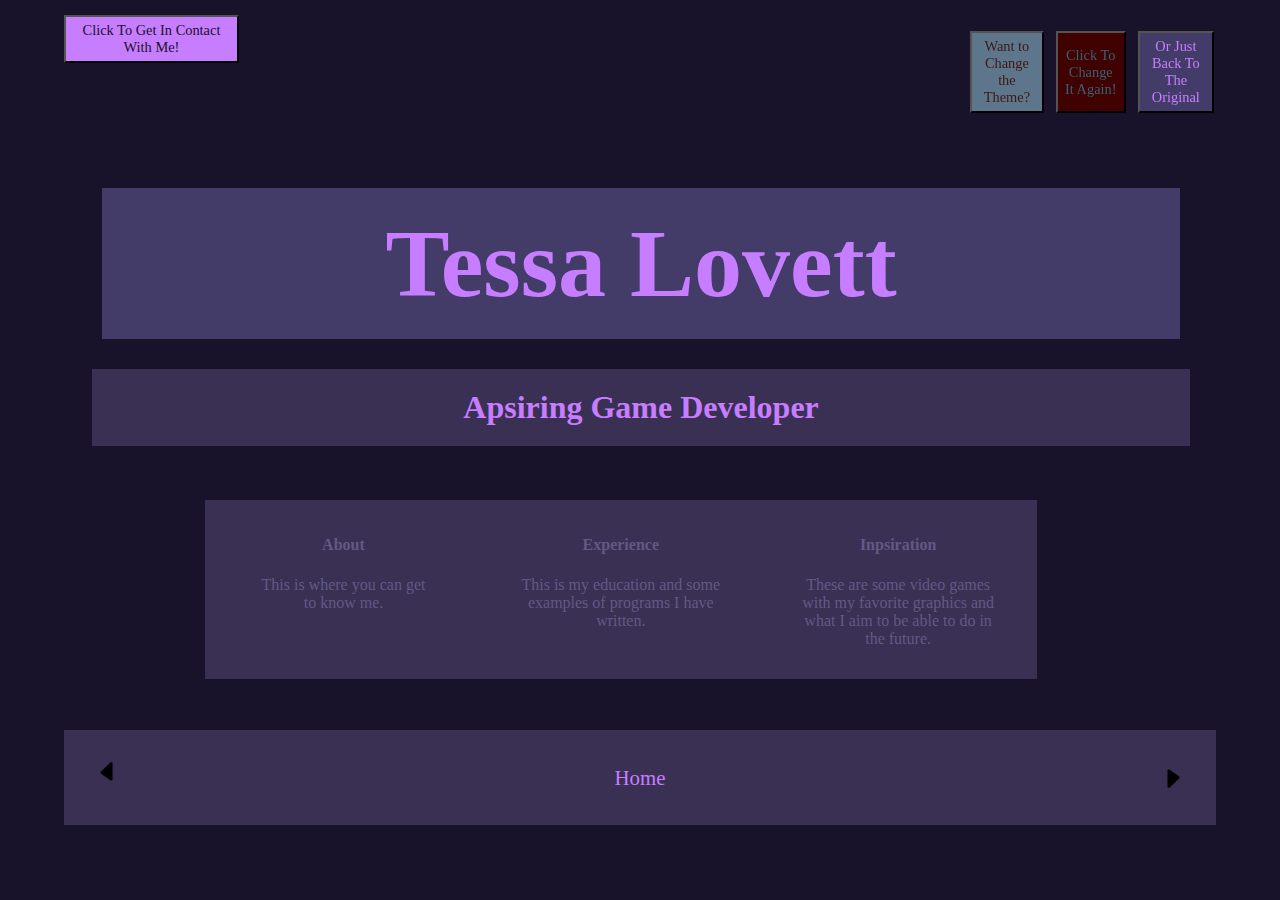
<file: index.html>
<!DOCTYPE html>
    <html lang="en">
        <head>
            <meta charset="UFT-8"
                name="viewport"
                content="width=device-width, initial-scale=1.0">
            <title> Tessa Lovett Website </title>
            <link rel="stylesheet" href="style.css" type="text/css">
            <link rel="icon" href="catIcon.jpeg">
        </head>
       
        <main>
            <asset:list type="img"
            <body>
               <!-- pop up form -->
               <div id="contactPopUp">
                    <button id="contactBtn"> Click To Get In Contact With Me! </button>
                    <span id="contactForm">
                        <form action="" method="post"> 
                            <!-- first name -->
                            <label id="first"> First Name:  <input type="text" id="firstInput" name="first" maxLength="20" placeholder="Jane"/> </label>
                            <!-- last name -->
                            <label id="last"> Last Name: <input type="text" id="lastInput" name="last" maxLength="20" placeholder="Doe"/> </label>
                            <!-- phone -->
                            <label id="phone"> Phone Number: <textarea id="phoneInput" name="phone" maxlength="10" rows="1" cols="20"/> </textarea> </label>
                            <!-- email -->
                            <label id="email"> Email: <input type="email" id="emailInput" name="email" placeholder="example@gmail.com"/> </label>
                            <!-- checkbox for favorite color -->
                            <p id="favColor"> What was your favourite color scheme? <br>
                                <label id="ogCheck"> <input type="checkbox" id="favColorInput" name="favColor" value="original"/> The Original </label>
                                <label id="check1st"> <input type="checkbox" id="favColorInput" name="favColor" value="option1"/> First Option  </label>
                                <label id="check2nd"> <input type="checkbox" id="favColorInput" name="favColor" value="option2"/> Second Option </label>
                            </p>
                            <!-- submit button -->
                            <input type="submit" id="submitBtn" name="contactMe" value="Sumbit"/>
                            <p id="message"> </p>
                        </form>
                    </span>
               </div>
                <!-- color changer butons -->
                <div id="colorChanger">
                    <button id="colorBtn"> Want to Change the Theme? </button>
                    <button id="colorBtn2"> Click To Change It Again! </button>
                    <button id="og"> Or Just Back To The Original </button>
                </div>

                <!-- Main header and sub header -->
                <div id="header">
                    <h1 id="h1"> Tessa Lovett </h1>
                    <h3 id="h2"> Apsiring Game Developer </h3>
                </div>

                <!-- home page menu bar 2-->
                <nav id="menu2">
                    <div class="menucontaineritems">
                        <a href="about.html"><h4> About </h4></a>
                        <p> This is where you can get<br> 
                            to know me. </p>
                    </div>
                    <div class="menucontaineritems"> 
                        <a href="experience2.html"><h4> Experience </h4></a>
                        <p> This is my education and some<br>
                            examples of programs I have<br>
                            written. </p>
                    </div>
                    <div class="menucontaineritems">
                        <a href="inspiration.html"><h4> Inpsiration </h4></a>
                        <p> These are some video games<br>
                            with my favorite graphics and<br>
                            what I aim to be able to do in<br> 
                            the future. </p>
                    </div>
                </nav>
               
                <!-- home page menu bar 1 -->
                <nav id="homeMenu1" class="menu1">
                    <div class="menu1items">
                        <cite><a href="about.html"> <img class="arrow" id="leftArrow" src="arrowleft.png" alt="image of an arrow"> </a></cite>
                    </div>
                    <div class="menu1items'>
                        <h3 id="middle"> Home </h3>
                    </div>
                    <div class="menu1items">
                        <cite><a href="experience2.html"> <img class="arrow" id="rightArrow" src="arrowright.png" alt="image of an arrow"> </a></cite>
                    </div>
                </nav>
                
            </body>
            <script type="text/javascript" src="script.js"></script>
        </main>
    </html>
</file>
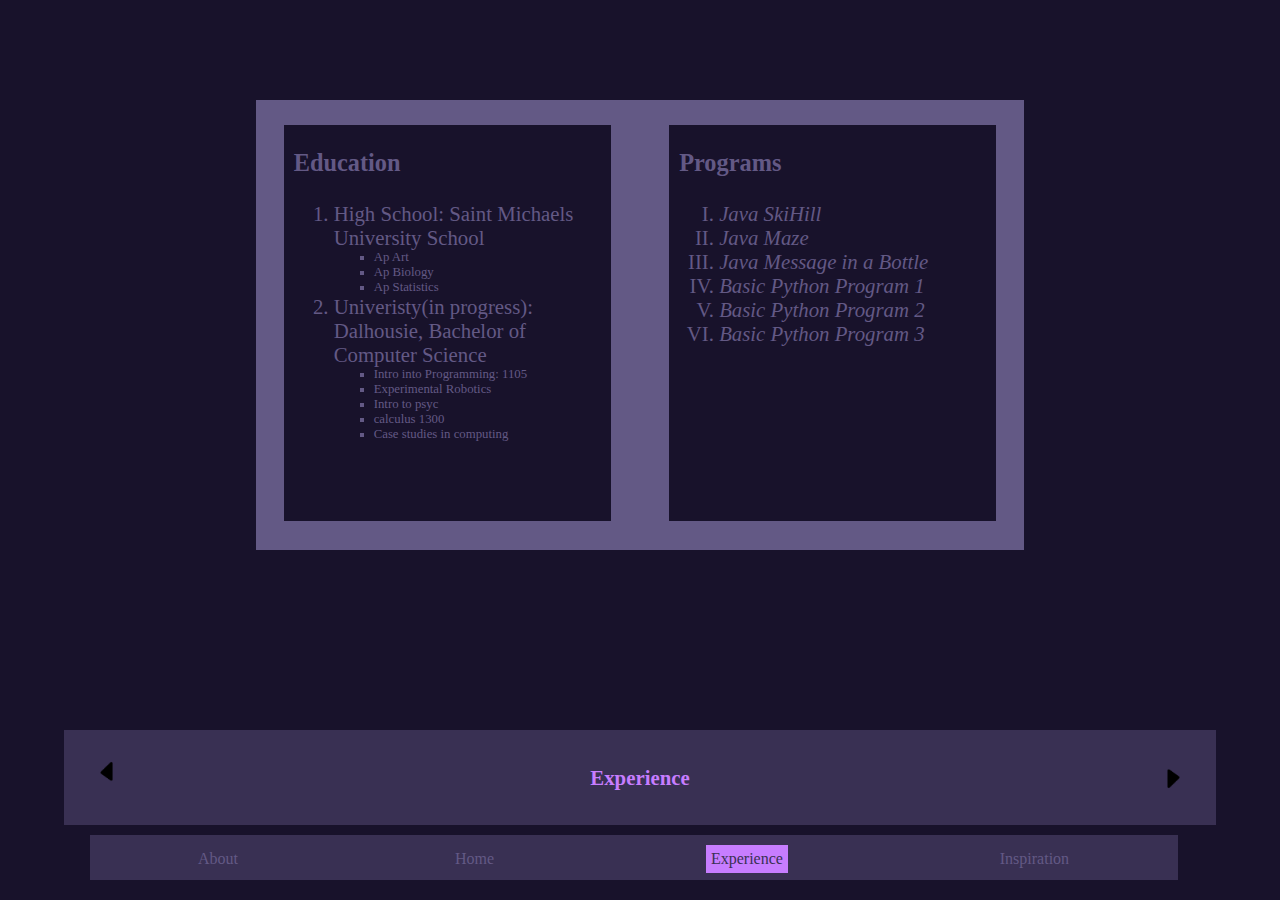
<file: experience2.html>
<!DOCTYPE html>
    <html lang="en">
        <head>
            <meta charset="UFT-8">
            <title> Tessa Lovett Website </title>
            <link rel="stylesheet" href="style.css">
            <link rel="icon" href="catIcon.jpeg">
        </head>
        <main>
            <body>
                <section id="education">
                    <div id="schoolList">
                        <h3> Education </h3>
                        <ol>
                            <li> High School: Saint Michaels University School 
                                <ul>
                                    <li> Ap Art </li>
                                    <li> Ap Biology </li>
                                    <li> Ap Statistics </li>
                                </ul>
                            </li>
                            <li> Univeristy(in progress): Dalhousie, Bachelor of Computer Science
                                <ul>
                                    <li> Intro into Programming: 1105</li>
                                    <li> Experimental Robotics </li>
                                    <li> Intro to psyc</li>
                                    <li> calculus 1300</li>
                                    <li> Case studies in computing </li>
                                </ul>
                            </li>
                        </ol>
                    </div>
                    <div id="programList">
                        <h3> Programs </h3>
                        <ul> 
                            <li><cite><a href="SkiHill.zip"> Java SkiHill </a></cite></li>
                            <li><cite><a href="maze.zip"> Java Maze </a></cite></li>
                            <li><cite><a href="MessageBottle.zip"> Java Message in a Bottle </a></cite></li>
                            <li><cite><a href="faces.py"> Basic Python Program 1 </a></cite></li>
                            <li><cite><a href="tip.py"> Basic Python Program 2 </a></cite></li>
                            <li><cite><a href="extension.py"> Basic Python Program 3 </a></cite></li>
                        </ul>
                    </div>
                </section>

                 <!-- menu bar 1 -->
                <nav class="menu1">
                    <div class="menu1items">
                        <cite><a href="index.html"> <img class="arrow" src="arrowleft.png" alt="image of an arrow"> </a></cite>
                    </div>
                    <div class="menu1items">
                        <h3 id="middle"> Experience </h3>
                    </div>
                    <div class="menu1items">
                        <cite><a href="inspiration.html"> <img class="arrow" src="arrowright.png" alt="image of an arrow"> </a></cite>
                    </div>
                </nav>
                
                <!-- menu bar 2 -->
                <nav>
                    <a class="lowerMenuElements" href="about.html"> About </a>
                    <a class="lowerMenuElements" href="index.html"> Home </a>
                    <a class="lowerMenuElements" id="marked" href="experience2.html"> Experience </a>
                    <a class="lowerMenuElements" href="inspiration.html"> Inspiration </a>
                </nav>
                
            </body>
        </main>

    </html>
</file>
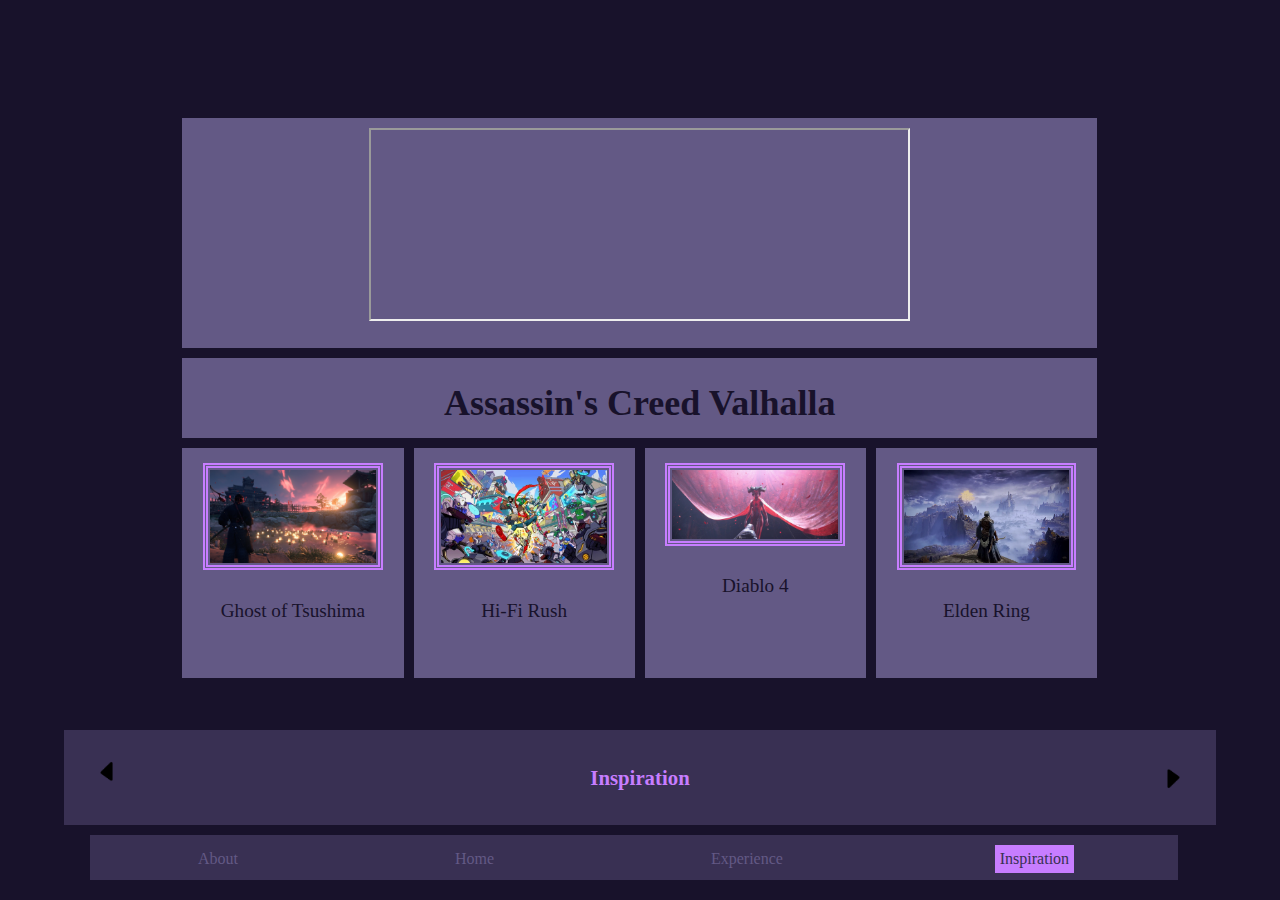
<file: inspiration.html>
<!DOCTYPE html>
    <html lang="en">
        <head>
            <meta charset="UFT-8">
            <title> Tessa Lovett Website </title>
            <link rel="stylesheet" href="style.css">
            <link rel="icon" href="catIcon.jpeg">
        </head>
        <main>
            <body>
                <div class="gamesExamples">
                    <div class="item1">
                           <cite><iframe src="https://www.youtube.com/embed/ssrNcwxALS4?autoplay=1&mute=1" title="Assassin's Creed Valhalla Official Trailer" height=90% width=60%></iframe></cite> 
                    </div>
                    <div class="item2"> 
                            <h2 id="name">Assassin's Creed Valhalla</h2>
                    </div>
                    <div class="item3">
                            <cite> <img src="ghost.webp" title="gameimg" alt="Image from Ghost of Tsushima Game"> </cite>
                            <p> Ghost of Tsushima </p>
                    </div>
                    <div class="item3">
                            <cite> <img src="HiFi.jpg" title="gameimg" alt="Image from Hi-Fi Rush Game"> </cite>
                            <p> Hi-Fi Rush </p> 
                    </div>
                    <div class="item3">
                            <cite> <img src="diablo4.jpg" title="gameimg" alt="Image from Diablo 4 Game"> </cite>
                            <p> Diablo 4 </p> 
                    </div>
                    <div class="item3">
                            <cite> <img src="eldenRing.webp" title="gameimg" alt="Image from Elden Ring Game"> </cite>
                            <p> Elden Ring </p> 
                    </div>
                </div>


                <!-- menu bar 1 -->
                <nav class="menu1">
                    <div class="menu1items"><cite><a href="experience2.html"> <img class="arrow" src="arrowleft.png" alt="image of an arrow"> </a></cite></div>
                    <div class="menu1items"><h3 id="middle"> Inspiration </h3></div>
                    <div class="menu1items"> <cite> <a href="index.html"> <img class="arrow" src="arrowright.png" alt="image of an arrow"> </a> </cite> </div>
                </nav>
                
                <!-- menu bar 2 -->
                <nav>
                    <a class="lowerMenuElements" href="about.html"> About </a>
                    <a class="lowerMenuElements" href="index.html"> Home </a>
                    <a class="lowerMenuElements" href="experience2.html"> Experience </a>
                    <a class="lowerMenuElements" id="marked" href="inspiration.html"> Inspiration </a>
                </nav>

            </body>
        </main>

    </html>
</file>
<file: style.css>
/* mobile: below 600px
   tablet: 600px - 900px
   laptop: above 900px
   */

/* For Mobile */
@media only screen and (max-width: 600px) {
    html {
        font-size: 75%; 
    }
    body {
        background-color: #18122B;
    }
    /* all text links used have no underline*/
    a {
        text-decoration: none;
        color: #635985;
    }
    * {
        font-family: Copperplate, "Copperplate Gothic Light", fantasy;
    }
    
    /* index.html*/
    /* contact me form */
    #contactPopUp {
        position: fixed;
        left: 5%;
        top: 15px;
        display: flex;
        flex-direction: column;
        z-index: 3;
        height: auto;
        width: 30%;
    }
    /* button */
    #contactBtn {
        background-color:#C77DFF;
        color: #18122B;
        padding: 5px;
        visibility: visible;
        font-size: .7rem;
    }
    /* form container */
    #contactForm {
        visibility: hidden;
        background-color: #C77DFF;
        color: #18122B;
        padding: 5px;
        font-size: .7rem;
        text-align: center;
    }
    /*submit button*/
    #submitBtn {
        background-color:#18122B;
        color:#C77DFF;
        font-size: .9rem;
    }

    /* change color scheme buttons */
    #colorChanger {
        position: fixed;
        top: 2%;
        left: 60%;
        margin: 10px;
        z-index: 1;
        padding: 5px;
        display: flex;
    }
    #colorBtn {
        background-color: #5D768C;
        color: #401612;
        padding: 5px;
        margin: 5px;
        font-size: .6rem;
        
    }
    #colorBtn2{
        background-color: #400101;
        color: #3D5E73;
        padding: 5px;
        margin: 5px;
        font-size: .6rem;
    }
    #og {
        background-color: #443C68;
        color: #C77DFF;
        padding: 5px;
        margin: 5px;
        font-size: .6rem;
    }

    /* main header - Tessa Lovett */
    #header {
        position: relative;
        top: 130px;
        left: 1.5%;
        height: auto;
        width: 90%;
        background-color: #18122B;
        padding: 20px;
        color: #C77DFF;
    }
    #h1 {
        font-size: 4rem;
        text-align: center;
        margin: 30px;
        padding: 20px;
        background-color: #443C68;
    }  
    
    /* second header - Aspiring Game Developer */
    #h1 + h3 {
        margin: 20px;
        background-color: #393053;
        font-size: 2rem;
        text-align: center;
        padding: 20px;
        
    }
    
    /* menu with descriptions */
    #menu2 {
        display: flex;
        flex-direction: row;
        flex-wrap: nowrap;
        justify-content: space-around;
        position: absolute;
        top: 450px;
        left: 7%;
        width: 85%;
        height: auto;
        background-color: #393053;
        color: #635985;
        text-align: center;
    }
    .menucontaineritems {
        flex: 90% 90% 90%;
        margin: 5px;
        padding: 10px;
        font-size: 1rem;
        height: auto;
        width: 40%;
    }
    
    /* first menu on all other pages */
    .menu1 {
        display: flex;
        flex-direction: row;
        flex-wrap: nowrap;
        align-items: center;
        justify-content: space-between;
        color: #C77DFF;
        height: auto;
        width: 90%;
        position: fixed;
        bottom: 80px;
        left: 5%;
        background-color: #393053;
        height: auto;
        width: 90%;
        position: fixed;
        bottom: 65px;
        left: 5%;
        background-color: #393053;
        font-size: 1.3rem;
    }
    .menu1items {
        margin: 15px;
        padding: 10px;
    }
    /* page name in menu1 */
    #middle {
        text-align: center;
        margin: auto;
       
        font-size: 1.3rem;
    }
    .arrow {
        height: 40px;
        width: 40px;
    }
    
    /* lower menu on all pages except index.html */
    .menu1 ~ nav {
        display: flex;
        justify-content: space-around;
        position: fixed;
        bottom: 20px;
        left: 7%;
        height: auto;
        width: 85%;
        background-color: #393053;
        text-align: center;
        padding-top: 10px;
        font-size: 1rem;
        color: #C77DFF;
    }
    
    /* position of elements in lower menu */
    .lowerMenuElements {
        margin-bottom: 7px;
        padding: 5px;
    }
     
    /* color of page name in lower menu */
    #marked {
        background-color: #C77DFF;
        color: #393053;
    }
    /* using hover selector on all hypertext */
    #lowerMenu a:hover, #menu2 a:hover, #programList a:hover {
        background-color: #C77DFF;
        color: #18122B;
    }
    
    /* experience.html */
    /* outer container */
    #education {
        display: flex;
        justify-content: space-around;
        position: absolute;
        top: 100px;
        left: 5%;
        height: 50%;
        width: 90%;
        background-color: #635985;
      
    }
    /* list of courses */
    #schoolList {
        position: absolute;
        top: 25px;
        left: 20px;
        height: 88%;
        width: 40%;
        background-color: #18122B;
        margin-left: 2%;
        padding-left: 8px;
        padding-right: 8px;
        color: #635985;
        font-size: 1.2rem;
    }
    /* styling nested education list - descendent selector */
    #schoolList ul{
        list-style-type: square;
        font-size: 0.8rem;
    }
    /* list of example programs */
    #programList {
        position: absolute;
        top: 25px;
        right: 20px;
        height: 88%;
        width: 40%;
        background-color: #18122B;
        margin-right: 2%;
        padding-left: 8px;
        padding-right: 8px;
        color: #635985;
        font-size: 1.2rem;
    }
    /* styling program list - child selector */
    #programList > ul{
        list-style-type: upper-roman;
    
    }
    
    /* about.html */
    /* outer container */
    #container1 {
        display: grid;
        grid-template-areas: 'head head head'
                            'container container address'
                            'video empty song';
        grid-template-rows: 15% 60% 20%;
        justify-content: space-around;
        height: 70%;
        width: 80%;
        position: absolute;
        top: 70px;
        left: 10%;
        background-color: #635985;
    }
    /* about page header */
    #aboutHeader {
        grid-area: head;
        margin: 10px;
        padding: 10px;
        text-align: center;
        background-color: #18122B;
        color: #C77DFF;
        font-size: 2rem;
    }
    /* contact info */
    address {
        grid-area: address;
        margin: 10px;
        padding: 10px;
        background-color: #18122B;
        color: #635985;
        line-height: 40px;
        font-size: 1.1rem;
    }
    /* second container with paragraph and cat video */
    #container2 {
        grid-area: container;
        margin: 10px;
        padding: 20px;
        background-color: #18122B;
    }
    /* about me paragraph */
    #aboutMe {
        color: #635985;
        line-height: 20px;
        font-size: 1rem;
    }
    /* cat video */
    #catVid {
        grid-area: video;
        padding: 10px;
        margin: 20px;
        height: auto;
        width: 100%;
    }
    /* text explaining audio file */
    
    .song{
        grid-area: song;
        padding: 10px;
        margin: 10px;
    }
    /* song audio file */
    audio {
        width: 80%;
        height: 30%;
        
    }
    
    
    /* grid with games inspiration */
    .gamesExamples {
        display: grid;
        grid-template-columns: 25% 25% 25% 25%;
        grid-template-rows: 230px 80px 230px;
        gap: 10px;
        padding: 10px;       
        width: 70%;
        position: relative;
        top: 100px;
        left: 13%;
    }
    /* grid items */
    /* contains youtube video */
    .item1 { 
        grid-column: 1/span 4; 
        background-color: #635985;
        justify-content: center;
        align-items: center;
        padding: 10px;
        text-align: center;
    }
    /* contains title of video game in youtube video */
    .item2 { 
        grid-column: 1/span 4;   
        line-height: 30px;
        background-color: #635985;
        text-align: center;
        color: #18122B; 
        font-size: 1.5rem;
    }
    /* graphical link and game title */
    .item3 { 
        justify-content: space-around;
        align-items: baseline;
        background-color: #635985;
        padding-top: 10px;
        text-align: center;
        color: #18122B;
        font-size: 1.2rem;
        height: 70%;
    }
    
    /* sttribute selector used for styling images on inspiration.html */
    [title~="gameimg"] {
        width: 75%;
        height: auto;
        border:5px double #C77DFF;  
        margin: 5px;
        padding: 2px;
        max-width: 100%;
    }
    
    /* youtube video */
    iframe {
        margin: auto;
        max-width: 100%;
    }
}
/* For Tablets */
@media only screen and (min-width: 601px) and (max-width: 900px) {
    html {
        font-size: 85%; 
    }
    body {
        background-color: #18122B;
    }
    /* all text links used have no underline*/
    a {
        text-decoration: none;
        color: #635985;
    }
    * {
        font-family: Copperplate, "Copperplate Gothic Light", fantasy;
    }
    
    /* index.html*/
    /* contact me form */
    #contactPopUp {
        position: fixed;
        left: 5%;
        top: 15px;
        display: flex;
        flex-direction: column;
        z-index: 3;
        height: auto;
        width: 175px;
        
    }
    /* button */
    #contactBtn {
        background-color:#C77DFF;
        color: #18122B;
        padding: 5px;
        visibility: visible;
        font-size: .6rem;
    }
    /* form container */
    #contactForm {
        visibility: hidden;
        background-color: #C77DFF;
        color: #18122B;
        padding: 5px;
        font-size: 0.7rem;
        text-align: center;
    }
    /*submit button*/
    #submitBtn {
        background-color:#18122B;
        color:#C77DFF;
    }

    /* change color scheme buttons */
    #colorChanger {
        position: fixed;
        top: 2%;
        right: 75px;
        margin: 10px;
        width: 20%;
        z-index: 1;
        display: flex;
    }
    #colorBtn {
        background-color: #5D768C;
        color: #401612;
        margin: 6px;
        padding: 5px;
    }
    #colorBtn2{
        background-color: #400101;
        color: #3D5E73;
        margin: 6px;
        padding: 5px;
    }
    #og {
        background-color: #443C68;
        color: #C77DFF;
        margin: 6px;
        padding: 5px;
    }

    /* main header - Tessa Lovett */
    #header {
        position: relative;
        top: 130px;
        left: 1.5%;
        height: auto;
        width: 90%;
        background-color: #18122B;
        padding: 20px;
        color: #C77DFF;
    }
    #h1 {
        font-size: 4rem;
        text-align: center;
        margin: 30px;
        padding: 20px;
        background-color: #443C68;
    }  
    
    /* second header - Aspiring Game Developer */
    #h1 + h3 {
        margin: 20px;
        background-color: #393053;
        font-size: 2rem;
        text-align: center;
        padding: 20px;
        
    }
    
    /* menu with descriptions */
    #menu2 {
        display: flex;
        flex-direction: row;
        flex-wrap: nowrap;
        justify-content: space-around;
        position: absolute;
        top: 450px;
        left: 7%;
        width: 85%;
        height: auto;
        background-color: #393053;
        color: #635985;
        text-align: center;
    }
    .menucontaineritems {
        flex: 90% 90% 90%;
        margin: 5px;
        padding: 10px;
        font-size: 1rem;
        height: auto;
        width: 40%;
    }
    /* first menu on all other pages */
    .menu1 {
        display: flex;
        flex-direction: row;
        flex-wrap: nowrap;
        align-items: center;
        justify-content: space-between;
        color: #C77DFF;
        height: auto;
        width: 90%;
        position: fixed;
        bottom: 95px;
        left: 5%;
        background-color: #393053;
        height: auto;
        width: 90%;
        position: fixed;
        bottom: 65px;
        left: 5%;
        background-color: #393053;
        font-size: 1.3rem;
    }
    .menu1items {
        margin: 15px;
        padding: 10px;
    }
    /* page name in menu1 */
    #middle {
        text-align: center;
        margin: auto;
       
        font-size: 1.3rem;
    }
    .arrow {
        height: 40px;
        width: 40px;
    }
    
    /* lower menu on all pages except index.html */
    .menu1 ~ nav {
        display: flex;
        justify-content: space-around;
        position: fixed;
        bottom: 20px;
        left: 7%;
        height: auto;
        width: 85%;
        background-color: #393053;
        text-align: center;
        padding-top: 10px;
        font-size: 1rem;
        color: #C77DFF;
    }
    
    /* position of elements in lower menu */
    .lowerMenuElements {
        margin-bottom: 7px;
        padding: 5px;
    }
     
    /* color of page name in lower menu */
    #marked {
        background-color: #C77DFF;
        color: #393053;
    }
    /* using hover selector on all hypertext */
    #lowerMenu a:hover, #menu2 a:hover, #programList a:hover {
        background-color: #C77DFF;
        color: #18122B;
    }
    
    /* experience.html */
    /* outer container */
    #education {
        display: flex;
        justify-content: space-around;
        position: absolute;
        top: 100px;
        left: 5%;
        height: 50%;
        width: 90%;
        background-color: #635985;
      
    }
    /* list of courses */
    #schoolList {
        position: absolute;
        top: 25px;
        left: 20px;
        height: 88%;
        width: 40%;
        background-color: #18122B;
        margin-left: 2%;
        padding-left: 8px;
        padding-right: 8px;
        color: #635985;
        font-size: 1.2rem;
    }
    /* styling nested education list - descendent selector */
    #schoolList ul{
        list-style-type: square;
        font-size: 0.8rem;
    }
    /* list of example programs */
    #programList {
        position: absolute;
        top: 25px;
        right: 20px;
        height: 88%;
        width: 40%;
        background-color: #18122B;
        margin-right: 2%;
        padding-left: 8px;
        padding-right: 8px;
        color: #635985;
        font-size: 1.2rem;
    }
    /* styling program list - child selector */
    #programList > ul{
        list-style-type: upper-roman;
    
    }
    
    /* about.html */
    /* outer container */
    #container1 {
        display: grid;
        grid-template-areas: 'head head head'
                            'container container address'
                            'video empty song';
        grid-template-rows: 15% 60% 20%;
        justify-content: space-around;
        height: 70%;
        width: 80%;
        position: absolute;
        top: 70px;
        left: 10%;
        background-color: #635985;
    }
    /* about page header */
    #aboutHeader {
        grid-area: head;
        margin: 10px;
        padding: 10px;
        text-align: center;
        background-color: #18122B;
        color: #C77DFF;
        font-size: 2.4rem;
    }
    /* contact info */
    address {
        grid-area: address;
        margin: 10px;
        padding: 10px;
        background-color: #18122B;
        color: #635985;
        line-height: 40px;
        font-size: 1.1rem;
    }
    #container2 {
        grid-area: container;
        margin: 10px;
        padding: 20px;
        background-color: #18122B;
    }
    /* about me paragraph */
    #aboutMe {
        color: #635985;
        line-height: 20px;
        font-size: 1.2rem;
    }
    /* cat video */
    #catVid {
        grid-area: video;
        padding: 10px;
        text-align: center;
        margin-left: 60px;
        height: auto;
        width: 90%;
    }
    /* text explaining audio file */
    
    .song{
        grid-area: song;
        padding: 10px;
        margin: 10px;
        font-size: 1.1rem;
    }
    /* song audio file */
    audio {
        width: 80%;
        height: 30%;
        
    }
    
    
    /* grid with games inspiration */
    .gamesExamples {
        display: grid;
        grid-template-columns: 25% 25% 25% 25%;
        grid-template-rows: 230px 80px 230px;
        gap: 10px;
        padding: 10px;       
        width: 70%;
        position: relative;
        top: 100px;
        left: 13%;
    }
    /* grid items */
    /* contains youtube video */
    .item1 { 
        grid-column: 1/span 4; 
        background-color: #635985;
        justify-content: center;
        align-items: center;
        padding: 10px;
        text-align: center;
    }
    /* contains title of video game in youtube video */
    .item2 { 
        grid-column: 1/span 4;   
        line-height: 30px;
        background-color: #635985;
        text-align: center;
        color: #18122B; 
        font-size: 1.5rem;
    }
    /* graphical link and game title */
    .item3 { 
        justify-content: space-around;
        align-items: baseline;
        background-color: #635985;
        padding-top: 10px;
        text-align: center;
        color: #18122B;
        font-size: 1.2rem;
        height: 70%;
    }
    
    /* sttribute selector used for styling images on inspiration.html */
    [title~="gameimg"] {
        width: 75%;
        height: auto;
        border:5px double #C77DFF;  
        margin: 5px;
        padding: 2px;
        max-width: 100%;
    }
    
    /* youtube video */
    iframe {
        margin: auto;
        max-width: 100%;
        
    }
}
/* For Desktops */
@media only screen and (min-width: 901px) {
    html {
        font-size: 100%; 
    }
    body {
        background-color: #18122B;
    }
    /* all text links used have no underline*/
    a {
        text-decoration: none;
        color: #635985;
    }
    * {
        font-family: Copperplate, "Copperplate Gothic Light", fantasy;
    }
    
    /* index.html*/
    /* contact me form */
    #contactPopUp {
        position: fixed;
        left: 5%;
        top: 15px;
        display: flex;
        flex-direction: column;
        z-index: 3;
        height: auto;
        width: 175px;
    }
    /* button */
    #contactBtn {
        background-color:#C77DFF;
        color: #18122B;
        padding: 5px;
        visibility: visible;
        font-size: .9rem;
    }
    /* form container */
    #contactForm {
        visibility: hidden;
        background-color: #C77DFF;
        color: #18122B;
        padding: 5px;
        font-size: 0.9rem;
        text-align: center;
    }
    /*submit button*/
    #submitBtn {
        background-color:#18122B;
        color:#C77DFF;
    }

    /* change color scheme buttons */
    #colorChanger {
        position: fixed;
        top: 15px;
        right: 50px;
        margin: 10px;
        width: 20%;
        display: flex;
        z-index: 1;
    }
    #colorBtn {
        background-color: #5D768C;
        color: #401612;
        margin: 6px;
        padding: 5px;
        font-size: .9rem;
    }
    #colorBtn2{
        background-color: #400101;
        color: #3D5E73;
        margin: 6px;
        padding: 5px;
        font-size: .9rem;
    }
    #og {
        background-color: #443C68;
        color: #C77DFF;
        margin: 6px;
        padding: 5px;
        font-size: .9rem;
    }

    /* main header - Tessa Lovett */
    #header {
        position: relative;
        top: 130px;
        left: 3.5%;
        height: auto;
        width: 90%;
        background-color: #18122B;
        padding: 20px;
        color: #C77DFF;
    }
    #h1 {
        font-size: 4rem;
        text-align: center;
        margin: 30px;
        padding: 20px;
        background-color: #443C68;
        font-size: 6rem;
    }  
    
    /* second header - Aspiring Game Developer */
    #h1 + h3 {
        margin: 20px;
        background-color: #393053;
        font-size: 2rem;
        text-align: center;
        padding: 20px;
        
    }
    
    /* menu with descriptions */
    #menu2 {
        display: flex;
        flex-direction: row;
        flex-wrap: nowrap;
        justify-content: space-around;
        position: absolute;
        top: 500px;
        left: 16%;
        width: 65%;
        height: auto;
        background-color: #393053;
        color: #635985;
        text-align: center;
    }
    .menucontaineritems {
        flex: 90% 90% 90%;
        margin: 5px;
        padding: 10px;
        font-size: 1rem;
        height: auto;
        width: 40%;
    }
    /* first menu on all other pages */
    .menu1 {
        display: flex;
        flex-direction: row;
        flex-wrap: nowrap;
        align-items: center;
        justify-content: space-between;
        color: #C77DFF;
        height: auto;
        width: 90%;
        position: fixed;
        bottom: 95px;
        left: 5%;
        background-color: #393053;
        height: auto;
        width: 90%;
        position: fixed;
        bottom: 75px;
        left: 5%;
        background-color: #393053;
        font-size: 1.3rem;
    }
    .menu1items {
        margin: 15px;
        padding: 10px;
    }
    /* page name in menu1 */
    #middle {
        text-align: center;
        margin: auto;
       
        font-size: 1.3rem;
    }
    .arrow {
        height: 40px;
        width: 40px;
    }
    
    /* lower menu on all pages except index.html */
    .menu1 ~ nav {
        display: flex;
        justify-content: space-around;
        position: fixed;
        bottom: 20px;
        left: 7%;
        height: auto;
        width: 85%;
        background-color: #393053;
        text-align: center;
        padding-top: 10px;
        font-size: 1rem;
        color: #C77DFF;
    }
    
    /* position of elements in lower menu */
    .lowerMenuElements {
        margin-bottom: 7px;
        padding: 5px;
    }
     
    /* color of page name in lower menu */
    #marked {
        background-color: #C77DFF;
        color: #393053;
    }
    /* using hover selector on all hypertext */
    #lowerMenu a:hover, #menu2 a:hover, #programList a:hover {
        background-color: #C77DFF;
        color: #18122B;
    }
    
    /* experience.html */
    /* outer container */
    #education {
        display: flex;
        justify-content: space-around;
        position: absolute;
        top: 100px;
        left: 20%;
        height: 50%;
        width: 60%;
        background-color: #635985;
    }
    /* list of courses */
    #schoolList {
        position: absolute;
        top: 25px;
        left: 20px;
        height: 88%;
        width: 40%;
        background-color: #18122B;
        margin-left: 1%;
        margin-right: 1%;
        padding-left: 10px;
        padding-right: 10px;
        color: #635985;
        font-size: 1.3rem;
    }
    /* styling nested education list - descendent selector */
    #schoolList ul{
        list-style-type: square;
        font-size: 0.8rem;
    }
    /* list of example programs */
    #programList {
        position: absolute;
        top: 25px;
        right: 20px;
        height: 88%;
        width: 40%;
        background-color: #18122B;
        margin-left: 1%;
        margin-right: 1%;
        padding-left: 10px;
        padding-right: 10px;
        color: #635985;
        font-size: 1.3rem;
    }
    /* styling program list - child selector */
    #programList > ul{
        list-style-type: upper-roman;
    
    }
    
    /* about.html */
    /* outer container */
    #container1 {
        display: grid;
        grid-template-areas: 'head head head'
                            'container container address'
                            'video empty song';
        grid-template-rows: 15% 60% 20%;
        justify-content: space-around;
        height: 75%;
        width: 80%;
        position: absolute;
        top: 70px;
        left: 10%;
        background-color: #635985;
        margin: 0 auto;
    }
    /* about page header */
    #aboutHeader {
        grid-area: head;
        margin: 10px;
        padding: 10px;
        text-align: center;
        background-color: #18122B;
        color: #C77DFF;
        font-size: 2.4rem;
        height: auto;
    }
    /* contact info */
    address {
        grid-area: address;
        margin: 10px;
        padding: 10px;
        background-color: #18122B;
        color: #635985;
        line-height: 40px;
        font-size: 1.1rem;
    }
    /* second container with paragraph and cat video */
    #container2 {
        grid-area: container;
        margin: 10px;
        padding: 20px;
        background-color: #18122B;
    }
    /* about me paragraph */
    #aboutMe {
        color: #635985;
        line-height: 20px;
        font-size: 1.5rem;
    }
    /* cat video */
    #catVid {
        grid-area: video;
        text-align: center;
        height: auto;
        width: 60%;
        margin-left: 60%;
    }
    /* text explaining audio file */
    
    .song{
        grid-area: song;
        padding: 10px;
        margin: 10px;
        font-size: 1.1rem;
    }
    /* song audio file */
    audio {
        width: 80%;
        height: 30%;
        
    }
    
    
    /* grid with games inspiration */
    .gamesExamples {
        display: grid;
        grid-template-columns: 25% 25% 25% 25%;
        grid-template-rows: 230px 80px 230px;
        gap: 10px;
        padding: 10px;       
        width: 70%;
        position: relative;
        top: 100px;
        left: 13%;
    }
    /* grid items */
    /* contains youtube video */
    .item1 { 
        grid-column: 1/span 4; 
        background-color: #635985;
        justify-content: center;
        align-items: center;
        padding: 10px;
        text-align: center;
    }
    /* contains title of video game in youtube video */
    .item2 { 
        grid-column: 1/span 4;   
        line-height: 30px;
        background-color: #635985;
        text-align: center;
        color: #18122B; 
        font-size: 1.5rem;
    }
    /* graphical link and game title */
    .item3 { 
        justify-content: space-around;
        align-items: baseline;
        background-color: #635985;
        padding-top: 10px;
        text-align: center;
        color: #18122B;
        font-size: 1.2rem;
    }
    
    /* sttribute selector used for styling images on inspiration.html */
    [title~="gameimg"] {
        width: 75%;
        height: auto;
        border:5px double #C77DFF;  
        margin: 5px;
        padding: 2px;
        max-width: 100%;
    }
    
    /* youtube video */
    iframe {
        margin: auto;
        max-width: 100%;
    }
}
</file>
